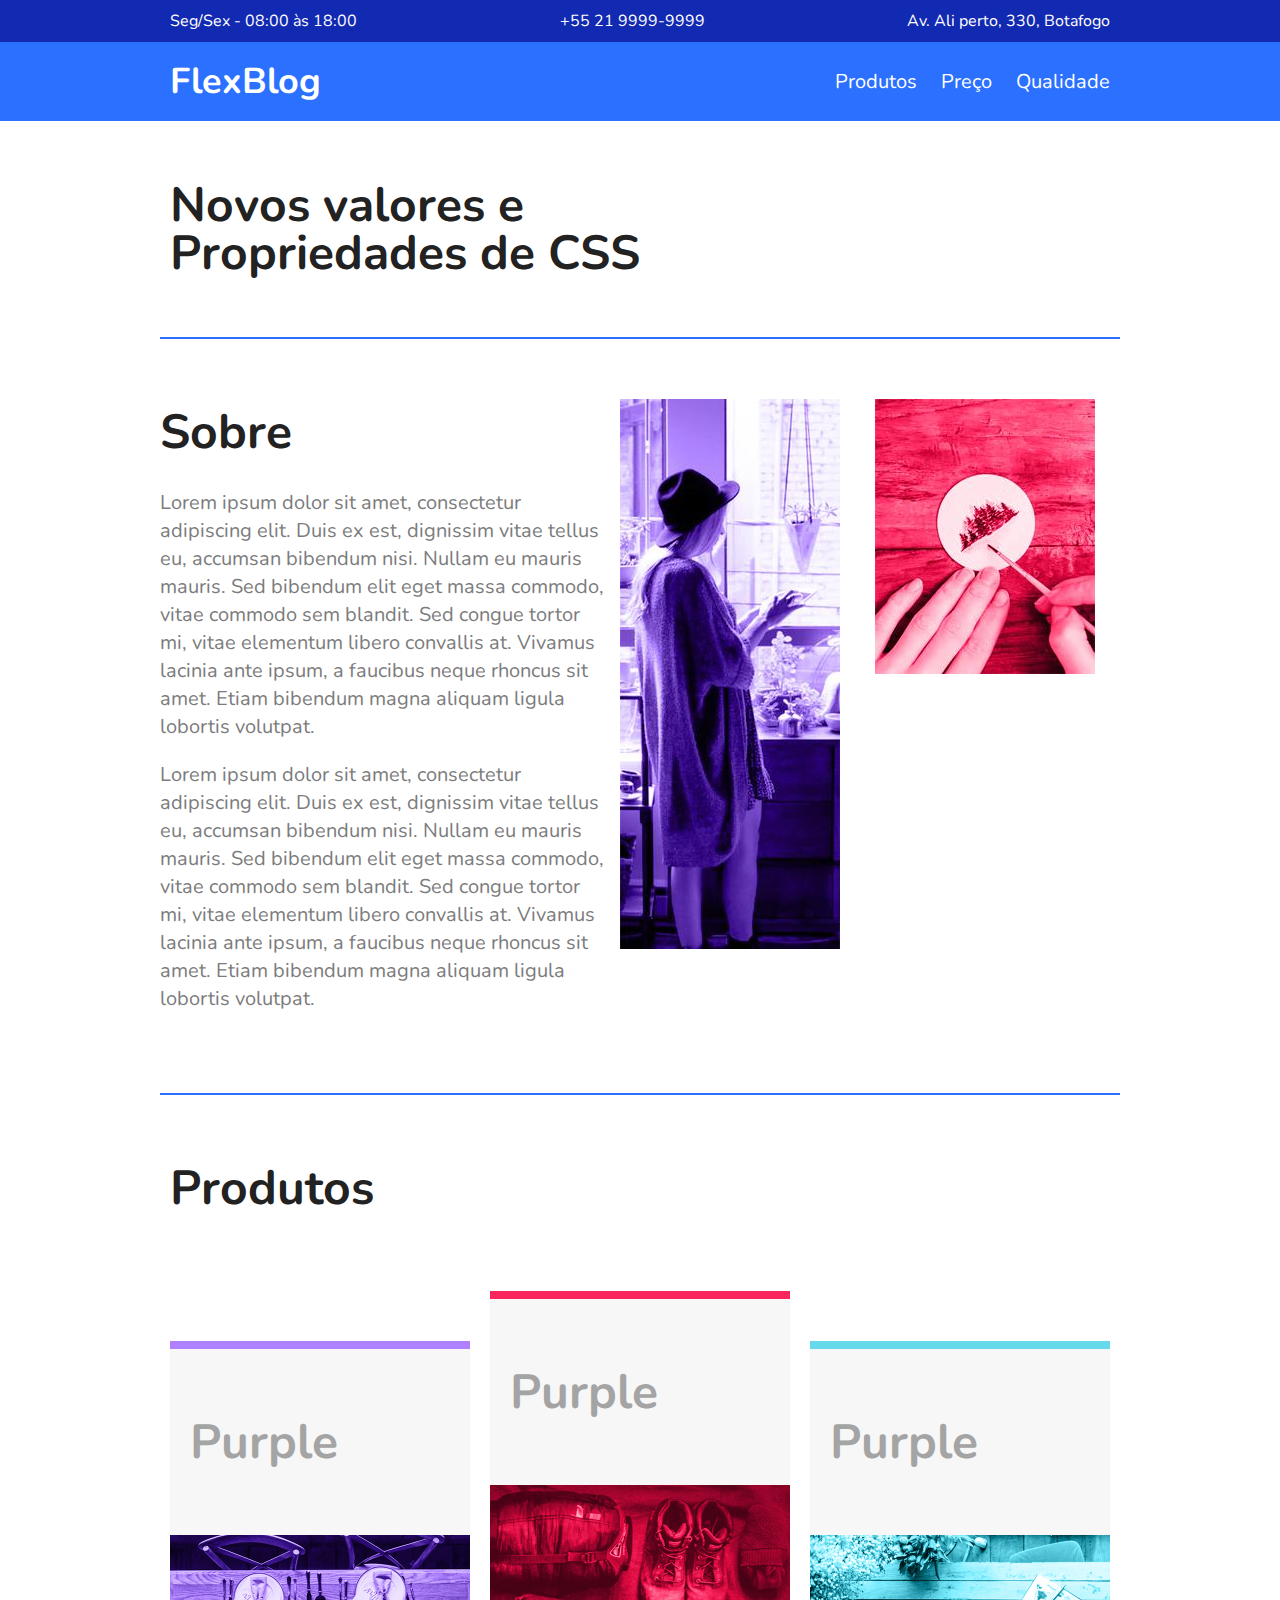
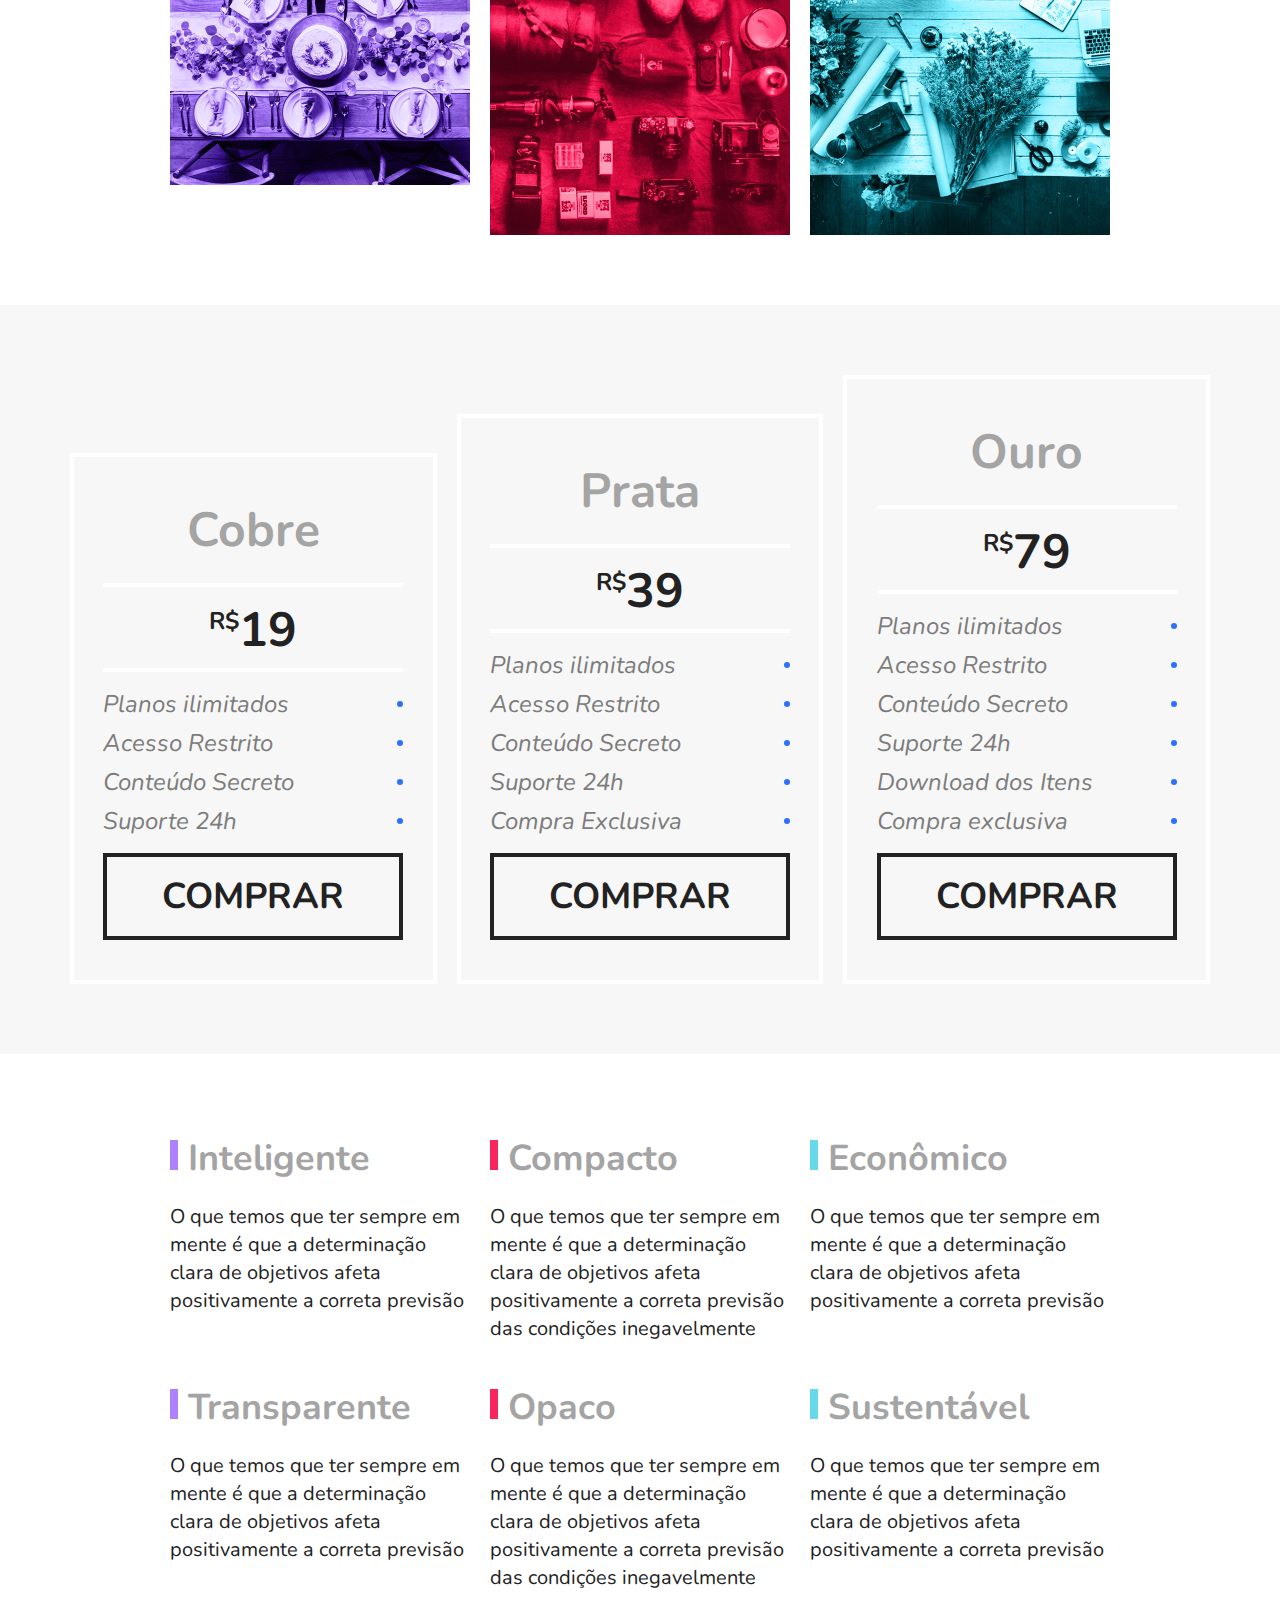
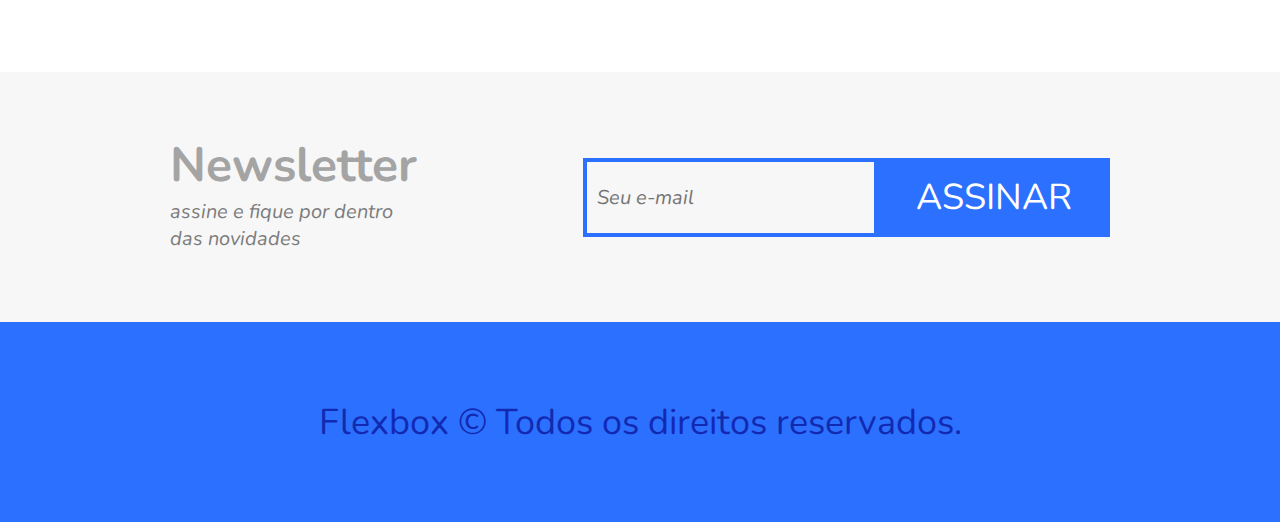
<file: index.html>
<!DOCTYPE html>
<html lang="pt-br">
<head>
    <meta charset="UTF-8">
    <meta http-equiv="X-UA-Compatible" content="IE=edge">
    <meta name="viewport" content="width=device-width, initial-scale=1.0 , shrink-to-fit=no">
    <link rel="stylesheet" type="text/css" href="blog-flex/css/style.css">
    <link rel="preconnect" href="https://fonts.gstatic.com">
    <link rel="preconnect" href="https://fonts.gstatic.com">
    <link href="https://fonts.googleapis.com/css2?family=Nunito:ital,wght@0,400;0,700;1,400&display=swap" rel="stylesheet">

    <title>FlexBlog</title>
</head>
<body>
    
    <div class="superinfo-bg">
        <div class="superinfo">
                <p>Seg/Sex - 08:00 às 18:00</p>
                <a href="tel:+552199999999">+55 21 9999-9999</a>
                <p>Av. Ali perto, 330, Botafogo</p>
        </div>
    </div>

    <header class="menu-bg">
        <div class="menu">
            <div class="menu-logo">
                <a href="#">FlexBlog</a>
            </div>
            <nav class="menu-nav">
                <ul>
                    <li>
                        <a href="#sobre"></a>
                        <a href="#produtos">Produtos</a>
                        <a href="#preco">Preço</a>
                        <a href="#qualidade">Qualidade</a>
                    </li>
                </ul>
            </nav>
        </div>
    </header>

    <h1 class="introducao">Novos valores e <br>Propriedades de CSS</h1>


    <section class="sobre" id="sobre"> 
        <div class="sobre-info">
            <h1>Sobre</h1>
            <p>Lorem ipsum dolor sit amet, consectetur adipiscing elit. Duis ex est, dignissim vitae tellus eu, accumsan bibendum nisi. Nullam eu mauris mauris. Sed bibendum elit eget massa commodo, vitae commodo sem blandit. Sed congue tortor mi, vitae elementum libero convallis at. Vivamus lacinia ante ipsum, a faucibus neque rhoncus sit amet. Etiam bibendum magna aliquam ligula lobortis volutpat.</p>
            <p>Lorem ipsum dolor sit amet, consectetur adipiscing elit. Duis ex est, dignissim vitae tellus eu, accumsan bibendum nisi. Nullam eu mauris mauris. Sed bibendum elit eget massa commodo, vitae commodo sem blandit. Sed congue tortor mi, vitae elementum libero convallis at. Vivamus lacinia ante ipsum, a faucibus neque rhoncus sit amet. Etiam bibendum magna aliquam ligula lobortis volutpat.</p>
        </div>
        <div class="sobre-img">
            <img src="flexblog/img/sobre1.jpg" alt="sobre1">
        </div>
        <div class="sobre-img">
            <img src="flexblog/img/sobre2.jpg" alt="sobre1">
        </div>
        
    </section>
    

    <section class="produtos" id="#produtos"> 
        <h1>Produtos</h1>
        <div class="produtos-container">
            <div class="produtos-item purple">
                <h2>Purple</h2>
                <img src="flexblog/img/produtos1.jpg" alt="produtos 1">
            </div>
            <div class="produtos-item pink">
                <h2>Purple</h2>
                <img src="flexblog/img/produtos2.jpg" alt="produtos 2">
            </div>
            <div class="produtos-item blue">
                <h2>Purple</h2>
                <img src="flexblog/img/produtos3.jpg" alt="produtos 3">
            </div>
        </div>
    </section>

    <section class="preco" id="preco">
        <div class="preco-item">
            <h2>Cobre</h2>
            <span><sup>R$</sup>19</span>
        <ul>
            <li>Planos ilimitados</li>
            <li>Acesso Restrito</li>
            <li>Conteúdo Secreto</li>
            <li>Suporte 24h</li>
        </ul>
        <a href="#">Comprar</a>
        </div>

        <div class="preco-item">
            <h2>Prata</h2>
            <span><sup>R$</sup>39</span>
        <ul>
            <li>Planos ilimitados</li>
            <li>Acesso Restrito</li>
            <li>Conteúdo Secreto</li>
            <li>Suporte 24h</li>
            <li>Compra Exclusiva</li>
        </ul>
        <a href="#">Comprar</a>
        </div>

        <div class="preco-item">
            <h2>Ouro</h2>
            <span><sup>R$</sup>79</span>
        <ul>
            <li>Planos ilimitados</li>
            <li>Acesso Restrito</li>
            <li>Conteúdo Secreto</li>
            <li>Suporte 24h</li>
            <li>Download dos Itens</li>
            <li>Compra exclusiva</li>
        </ul>
        <a href="#">Comprar</a>
        </div>
    </section>

    <section class="qualidade" id="qualidade">
        <div class="qualidade-item">
            <h2>Inteligente</h2>
            <p>O que temos que ter sempre em mente é que a determinação clara de objetivos afeta positivamente a correta previsão</p>
        </div>
        <div class="qualidade-item">
            <h2>Compacto</h2>
            <p>O que temos que ter sempre em mente é que a determinação clara de objetivos afeta positivamente a correta previsão das condições inegavelmente</p>
        </div>
        <div class="qualidade-item">
            <h2>Econômico</h2>
            <p>O que temos que ter sempre em mente é que a determinação clara de objetivos afeta positivamente a correta previsão</p>
        </div>
        <div class="qualidade-item">
            <h2>Transparente</h2>
            <p>O que temos que ter sempre em mente é que a determinação clara de objetivos afeta positivamente a correta previsão</p>
        </div>
        <div class="qualidade-item">
            <h2>Opaco</h2>
            <p>O que temos que ter sempre em mente é que a determinação clara de objetivos afeta positivamente a correta previsão das condições inegavelmente</p>
        </div>

        <div class="qualidade-item">
            <h2>Sustentável</h2>
            <p>O que temos que ter sempre em mente é que a determinação clara de objetivos afeta positivamente a correta previsão</p>
        </div>

    </section>

    <section class="newsletter">
        <div class="newsletter-info">
            <h1>Newsletter</h1>
            <p>assine e fique por dentro das novidades</p>
        </div>
        <form class="newsletter-form">
            <input type="text" placeholder="Seu e-mail">
            <button type="submit">Assinar</button>
        </form>
    </section>

    <footer class="footer">
        <p>Flexbox © Todos os direitos reservados.</p>
    </footer>

</body>
</html>
</file>
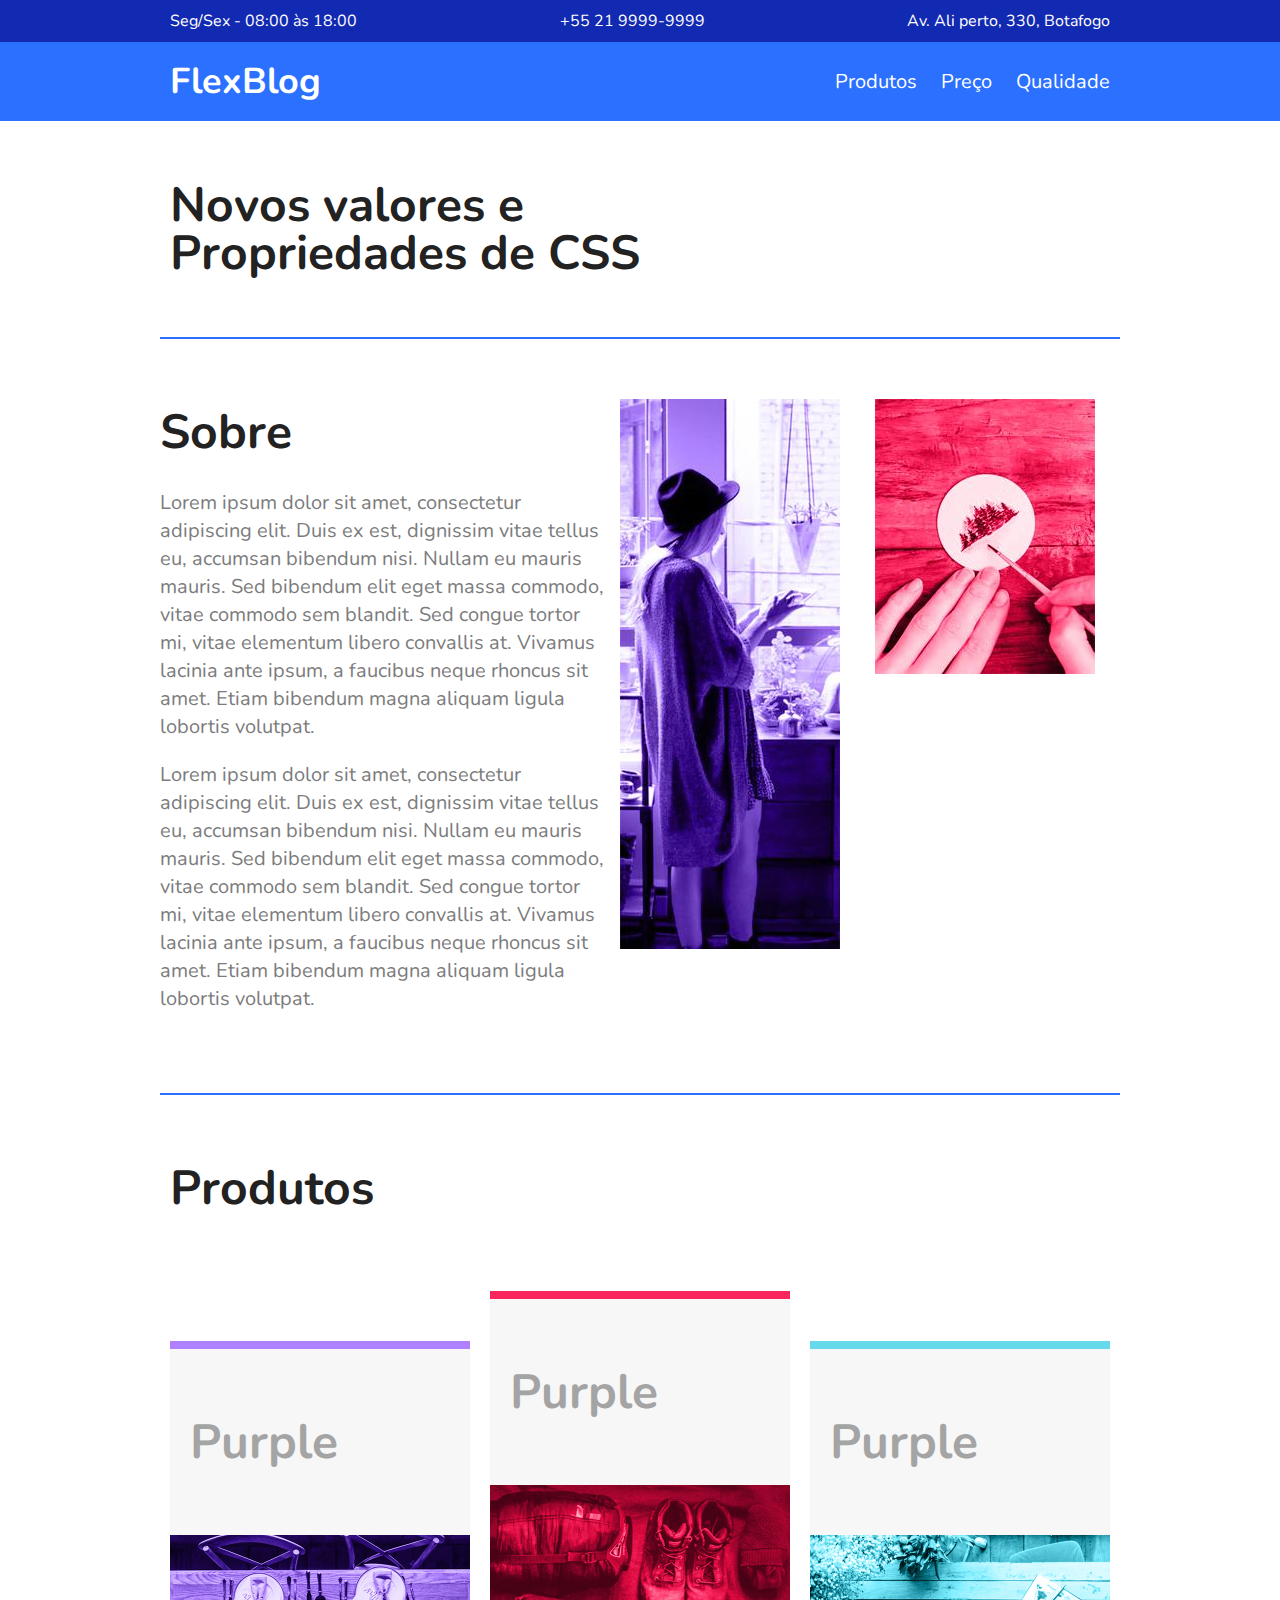
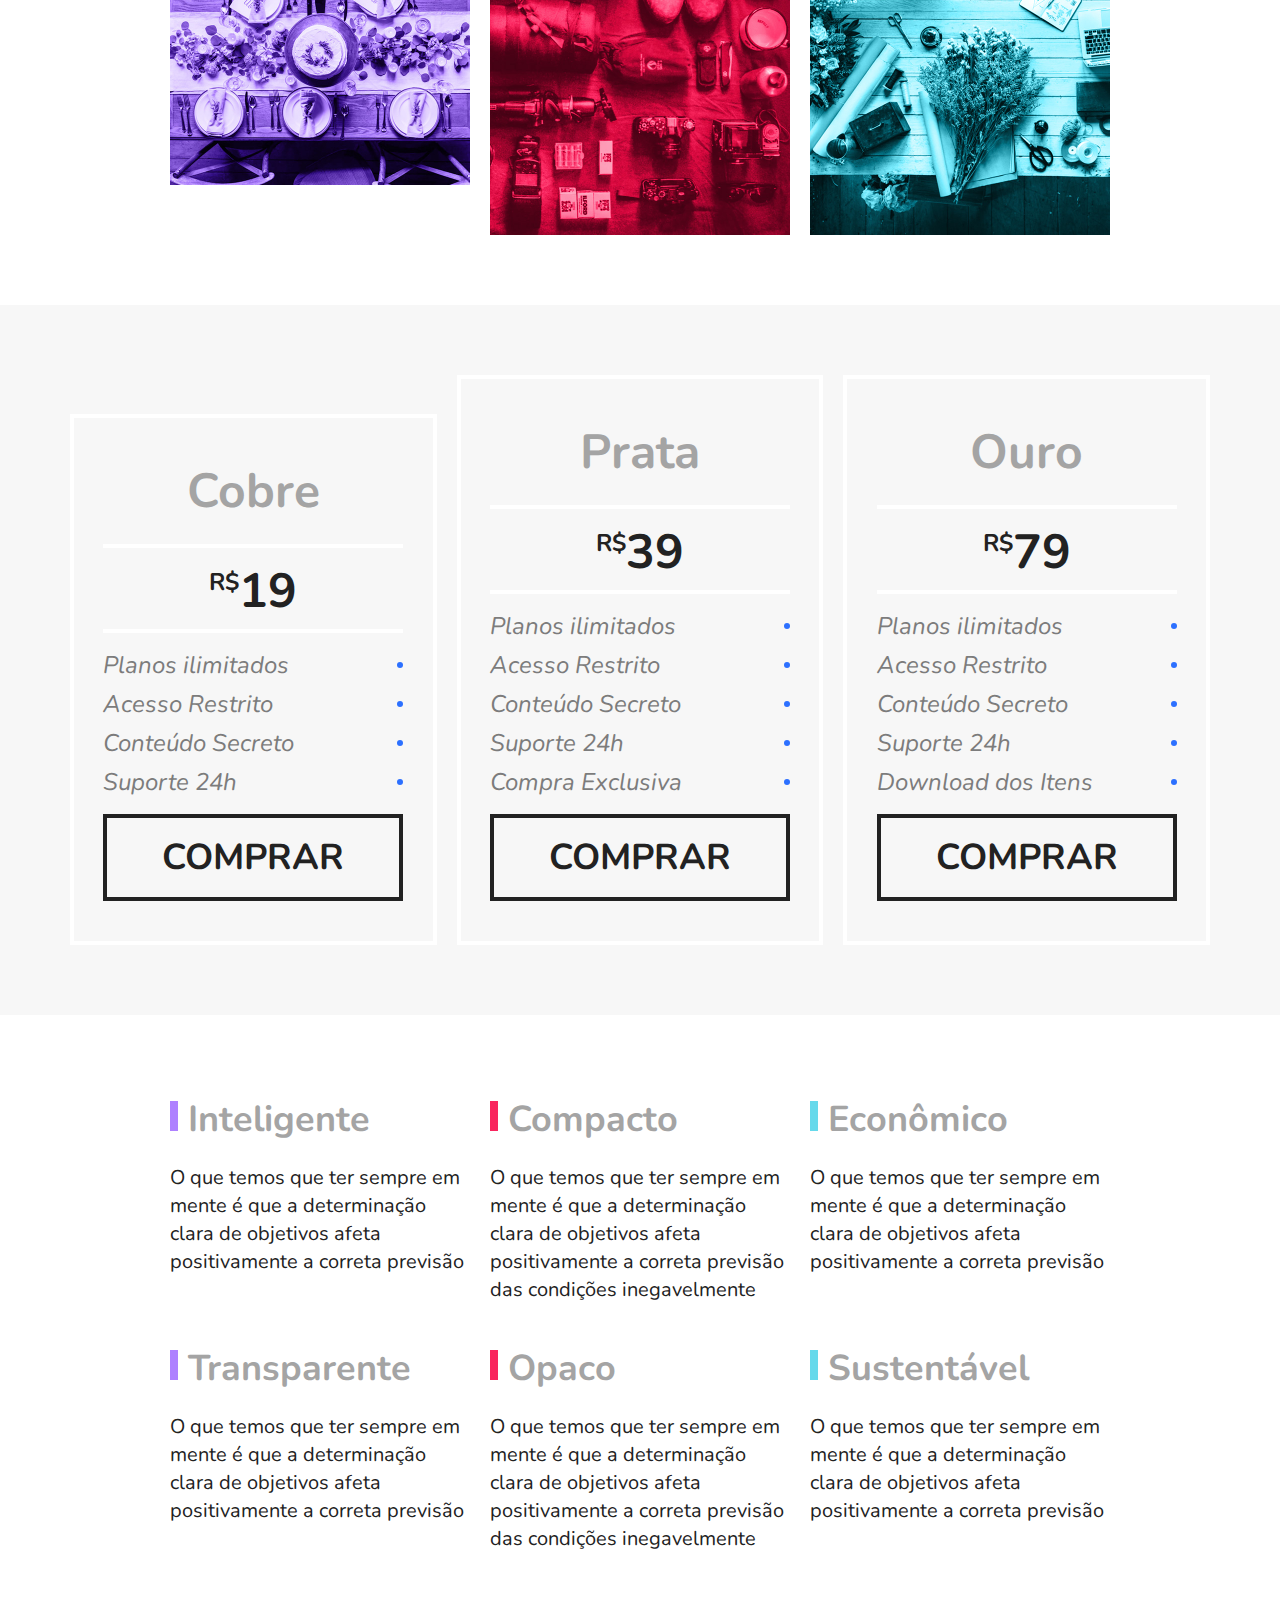
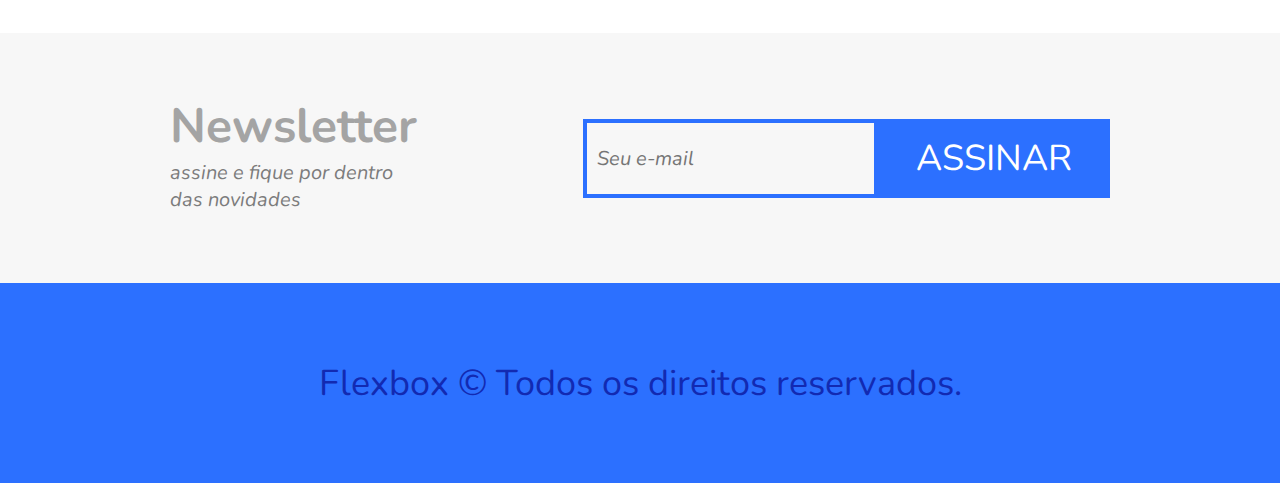
<file: blog-flex/index.html>
<!DOCTYPE html>
<html lang="pt-br">
<head>
    <meta charset="UTF-8">
    <meta http-equiv="X-UA-Compatible" content="IE=edge">
    <meta name="viewport" content="width=device-width, initial-scale=1.0 , shrink-to-fit=no">
    <link rel="stylesheet" type="text/css" href="/blog-flex/css/style.css">
    <link rel="preconnect" href="https://fonts.gstatic.com">
    <link rel="preconnect" href="https://fonts.gstatic.com">
    <link href="https://fonts.googleapis.com/css2?family=Nunito:ital,wght@0,400;0,700;1,400&display=swap" rel="stylesheet">

    <title>FlexBlog</title>
</head>
<body>
    
    <div class="superinfo-bg">
        <div class="superinfo">
                <p>Seg/Sex - 08:00 às 18:00</p>
                <a href="tel:+552199999999">+55 21 9999-9999</a>
                <p>Av. Ali perto, 330, Botafogo</p>
        </div>
    </div>

    <header class="menu-bg">
        <div class="menu">
            <div class="menu-logo">
                <a href="#">FlexBlog</a>
            </div>
            <nav class="menu-nav">
                <ul>
                    <li>
                        <a href="#sobre"></a>
                        <a href="#produtos">Produtos</a>
                        <a href="#preco">Preço</a>
                        <a href="#qualidade">Qualidade</a>
                    </li>
                </ul>
            </nav>
        </div>
    </header>

    <h1 class="introducao">Novos valores e <br>Propriedades de CSS</h1>


    <section class="sobre" id="sobre"> 
        <div class="sobre-info">
            <h1>Sobre</h1>
            <p>Lorem ipsum dolor sit amet, consectetur adipiscing elit. Duis ex est, dignissim vitae tellus eu, accumsan bibendum nisi. Nullam eu mauris mauris. Sed bibendum elit eget massa commodo, vitae commodo sem blandit. Sed congue tortor mi, vitae elementum libero convallis at. Vivamus lacinia ante ipsum, a faucibus neque rhoncus sit amet. Etiam bibendum magna aliquam ligula lobortis volutpat.</p>
            <p>Lorem ipsum dolor sit amet, consectetur adipiscing elit. Duis ex est, dignissim vitae tellus eu, accumsan bibendum nisi. Nullam eu mauris mauris. Sed bibendum elit eget massa commodo, vitae commodo sem blandit. Sed congue tortor mi, vitae elementum libero convallis at. Vivamus lacinia ante ipsum, a faucibus neque rhoncus sit amet. Etiam bibendum magna aliquam ligula lobortis volutpat.</p>
        </div>
        <div class="sobre-img">
            <img src="/flexblog/img/sobre1.jpg" alt="sobre1">
        </div>
        <div class="sobre-img">
            <img src="/flexblog/img/sobre2.jpg" alt="sobre1">
        </div>
        
    </section>
    

    <section class="produtos" id="#produtos"> 
        <h1>Produtos</h1>
        <div class="produtos-container">
            <div class="produtos-item purple">
                <h2>Purple</h2>
                <img src="/flexblog/img/produtos1.jpg" alt="produtos 1">
            </div>
            <div class="produtos-item pink">
                <h2>Purple</h2>
                <img src="/flexblog/img/produtos2.jpg" alt="produtos 2">
            </div>
            <div class="produtos-item blue">
                <h2>Purple</h2>
                <img src="/flexblog/img/produtos3.jpg" alt="produtos 3">
            </div>
        </div>
    </section>

    <section class="preco" id="preco">

        <div class="preco-item">
            <h2>Cobre</h2>
            <span><sup>R$</sup>19</span>
        <ul>
            <li>Planos ilimitados</li>
            <li>Acesso Restrito</li>
            <li>Conteúdo Secreto</li>
            <li>Suporte 24h</li>
        </ul>
        <a href="#">Comprar</a>
        </div>

        <div class="preco-item">
            <h2>Prata</h2>
            <span><sup>R$</sup>39</span>
        <ul>
            <li>Planos ilimitados</li>
            <li>Acesso Restrito</li>
            <li>Conteúdo Secreto</li>
            <li>Suporte 24h</li>
            <li>Compra Exclusiva</li>
        </ul>
        <a href="#">Comprar</a>
        </div>

        <div class="preco-item">
            <h2>Ouro</h2>
            <span><sup>R$</sup>79</span>
        <ul>
            <li>Planos ilimitados</li>
            <li>Acesso Restrito</li>
            <li>Conteúdo Secreto</li>
            <li>Suporte 24h</li>
            <li>Download dos Itens</li>
        </ul>
        <a href="#">Comprar</a>
        </div>
    </section>

    <section class="qualidade" id="qualidade">
        <div class="qualidade-item">
            <h2>Inteligente</h2>
            <p>O que temos que ter sempre em mente é que a determinação clara de objetivos afeta positivamente a correta previsão</p>
        </div>
        <div class="qualidade-item">
            <h2>Compacto</h2>
            <p>O que temos que ter sempre em mente é que a determinação clara de objetivos afeta positivamente a correta previsão das condições inegavelmente</p>
        </div>
        <div class="qualidade-item">
            <h2>Econômico</h2>
            <p>O que temos que ter sempre em mente é que a determinação clara de objetivos afeta positivamente a correta previsão</p>
        </div>
        <div class="qualidade-item">
            <h2>Transparente</h2>
            <p>O que temos que ter sempre em mente é que a determinação clara de objetivos afeta positivamente a correta previsão</p>
        </div>
        <div class="qualidade-item">
            <h2>Opaco</h2>
            <p>O que temos que ter sempre em mente é que a determinação clara de objetivos afeta positivamente a correta previsão das condições inegavelmente</p>
        </div>

        <div class="qualidade-item">
            <h2>Sustentável</h2>
            <p>O que temos que ter sempre em mente é que a determinação clara de objetivos afeta positivamente a correta previsão</p>
        </div>

    </section>

    <section class="newsletter">
        <div class="newsletter-info">
            <h1>Newsletter</h1>
            <p>assine e fique por dentro das novidades</p>
        </div>
        <form class="newsletter-form">
            <input type="text" placeholder="Seu e-mail">
            <button type="submit">Assinar</button>
        </form>
    </section>

    <footer class="footer">
        <p>Flexbox © Todos os direitos reservados.</p>
    </footer>

</body>
</html>
</file>
<file: blog-flex/css/style.css>
body , h1, h2, p, ul, li, a {
    margin: 0px;
    padding: 0px;
}

body {
    font-family: "Nunito" , Arial, Helvetica, sans-serif;
    color: #222222;
}

ul {
    list-style: none;
}

a {
    text-decoration: none;
}

img {
    display: block;
    max-width: 100%;
}

* {
    box-sizing: border-box;
}

/* SUPERINFO */


.superinfo-bg {
    background:#122ab2;
    color: white;
}

.superinfo {
    max-width: 960px;
    margin: 0 auto;
    display: flex;
    justify-content: space-between;
    flex-wrap: wrap;
    padding-top: 10px;
}

.superinfo p , .superinfo a {
    margin: 0 10px 10px;
}

.superinfo a {
    color: white;
}


/* MENU */

.menu-bg {
    background: #2c70ff;
}

.menu {
    max-width: 960px;
    margin: 0 auto;
    padding: 15px 0;
    display: flex;
    flex-wrap: wrap;
    justify-content: space-between;
    align-items: center;
}

.menu a{
    color: white;
}

.menu-logo a {
    font-size: 2.25em;
    font-weight: bold;
    margin: 0 10px;
}

.menu-nav ul {
    display: flex;
    flex-wrap: wrap;
}

.menu-nav a {
    font-size: 1.25em;
    padding: 10px;
}

.menu-nav a:hover {
    color: #122ab2;
}

/* INTRODUÇÃO */

.introducao {
    font-size: 3em;
    line-height: 1;
    max-width: 960px;
    margin: 0 auto;
    padding: 60px 10px;
}

/* SOBRE */

.sobre {
    border-top: 2px solid #2c70ff;
    border-bottom: 2px solid #2c70ff;
    max-width: 960px;
    margin: 0 auto;
    padding: 60px 0;
    display: flex;
    flex-wrap: wrap;
}

.sobre-info {
    flex: 2 1 300px;
}

.sobre-info h1 {
    font-size: 3em;
    margin-bottom: .5em;
}

.sobre-info p {
    font-size: 1.25em;
    line-height: 1.4;
    margin-bottom: 1em;
    color: #7c7c7c;
}

.sobre-img {
    flex:1 1 160px;
    margin: 0 10px;
}

/* PRODUTOS */

.produtos {
    max-width: 960px;
    margin: 60px auto;
}

.produtos h1 {
    font-size: 3em;
    margin: 0 10px 60px 10px;
}


.produtos-container {
    display: flex;
    flex-wrap: wrap;
    align-items: center;
}

.produtos-item {
    flex: 1 1 175px;
    margin: 10px;
    min-width: 175px;
}   

.produtos-item h2 {
    font-size: 3em;
    color: #a4a4a4;
    background: #f7f7f7;
    padding: 60px 20px;
}

.purple {
    border-top: 8px solid #ae81ff;
}

.pink {
    border-top: 8px solid #f9265e;
}

.blue {
    border-top: 8px solid #66d9eb;
    align-self: flex-end;
}

/* PREÇO */

.preco {
    background-color: #f7f7f7;
    padding: 60px;
    display: flex;
    flex-wrap: wrap;
    align-items: flex-end;
}

.preco-item {
    flex: 1 1 260px;   
    border: 4px solid white;
    padding: 20px;
    margin: 10px;
}

.preco-item h2 {
    font-size: 3em;
    color: #a4a4a4;
    text-align: center;
    margin-top: 20px;
}

.preco-item span {
    max-width: 300px;
    margin: 20px auto;
    display: block;
    font-size: 3em;
    text-align: center;
    font-weight: bold;
    padding: 10px 0 5px 0;
    border-top: 4px solid white;
    border-bottom: 4px solid white;
}

.preco-item sup {
    font-size: 1.5rem;
}

.preco-item ul {
    max-width: 300px;
    margin: 20px auto;
    font-size: 1.5em;
    line-height: 1;
    font-style: italic;
    color: #7c7c7c;
}

.preco-item li {
    display: flex;
    justify-content: space-between;
    align-items: center;
    margin-bottom: 15px;
}


.preco-item li::after {
    content: '';
    display: block;
    width: 6px;
    height: 6px;
    background: #2c70ff;
    border-radius: 50%;
}

.preco-item a {
    max-width: 300px;
    display: block;
    margin: 20px auto;
    border: 4px solid;
    color: #222222;
    text-transform: uppercase;
    font-weight: bold;
    font-size: 2.25em;
    padding: 15px 0;
    text-align: center;
}




@media (max-width: 800px) {
    .preco {
        padding-left: 10px;
        padding-right: 10px;
    }

    .preco .preco-item:nth-child(3) {
        order: -2;
    }
    .preco .preco-item:nth-child(2) {
        order: -1;
    }

}

/* QUALIDADE */

.qualidade {
    max-width: 960px;
    margin: 60px auto;
    display: flex;
    flex-wrap: wrap;
}

.qualidade-item {
   flex: 1 1 300px;
   margin: 20px 10px;
}

.qualidade-item h2 {
    font-size: 2.25em;
    color: #a4a4a4;
    margin-bottom: 20px;
}

.qualidade-item h2::before{
    content: '';
    display: inline-block;
    width: 8px;
    height: 30px;
    margin-right: 10px;
    background: blue;
}

.qualidade-item:nth-of-type(3n+1) h2::before {
    background: #ae81ff;
}

.qualidade-item:nth-of-type(3n+2) h2::before {
    background: #f9265e;
}
.qualidade-item:nth-of-type(3n+3) h2::before {
    background: #66d9eb;
}

.qualidade-item p {
    font-size: 1.25em;
    line-height: 1.4;
}

/* NEWSLETTER */

.newsletter {
    background: #f7f7f7;
    padding: 60px calc((100% - 960px) / 2);
    display: flex;
    flex-wrap: wrap;

}

.newsletter-info {
    flex: 1 1 260px;
    margin: 0 10px;
}

.newsletter-info h1 {
    font-size: 3em;
    color: #a4a4a4;
}

.newsletter-info p {
    font-size: 1.25em;
    font-style: italic;
    max-width: 230px;
    color: #7c7c7c;
    margin-bottom: 10px;
}

.newsletter-form {
    flex: 2 1 260px;
    margin: 0 10px;
    align-self: center;
    display: flex;
    flex-wrap: wrap;
}

.newsletter-form input {
    flex: 3 1 200px;
    font-size: 1.25em;
    color: #7c7c7c;
    font-style: italic;
    font-family: "Nunito" , Arial, Helvetica, sans-serif;
    border: 4px solid #2c70ff;
    background: transparent;
    padding: 10px;
    margin: 0px;
    border-radius: 0px;
}

.newsletter-form button {
    flex: 1 1 200px;
    font-family: "Nunito" , Arial, Helvetica, sans-serif;
    font-size: 2.25em;
    text-transform: uppercase;
    background: #2c70ff;
    color: white;
    margin: 0px;
    cursor: pointer;
    border: 0px;
    padding: 15px 10px;
}

@media (max-width: 600px ) {
    .newsletter-form button {
        font-size: 1.5em;
    }
}
 

/* FOOTER */

.footer {
    display: flex;
    background: #2c70ff;
    height: 200px;
    align-items: center;
}

.footer p {
    flex: 1;
    text-align: center;
    font-size: 2.25em;
    color: #122ab2;
}
</file>
